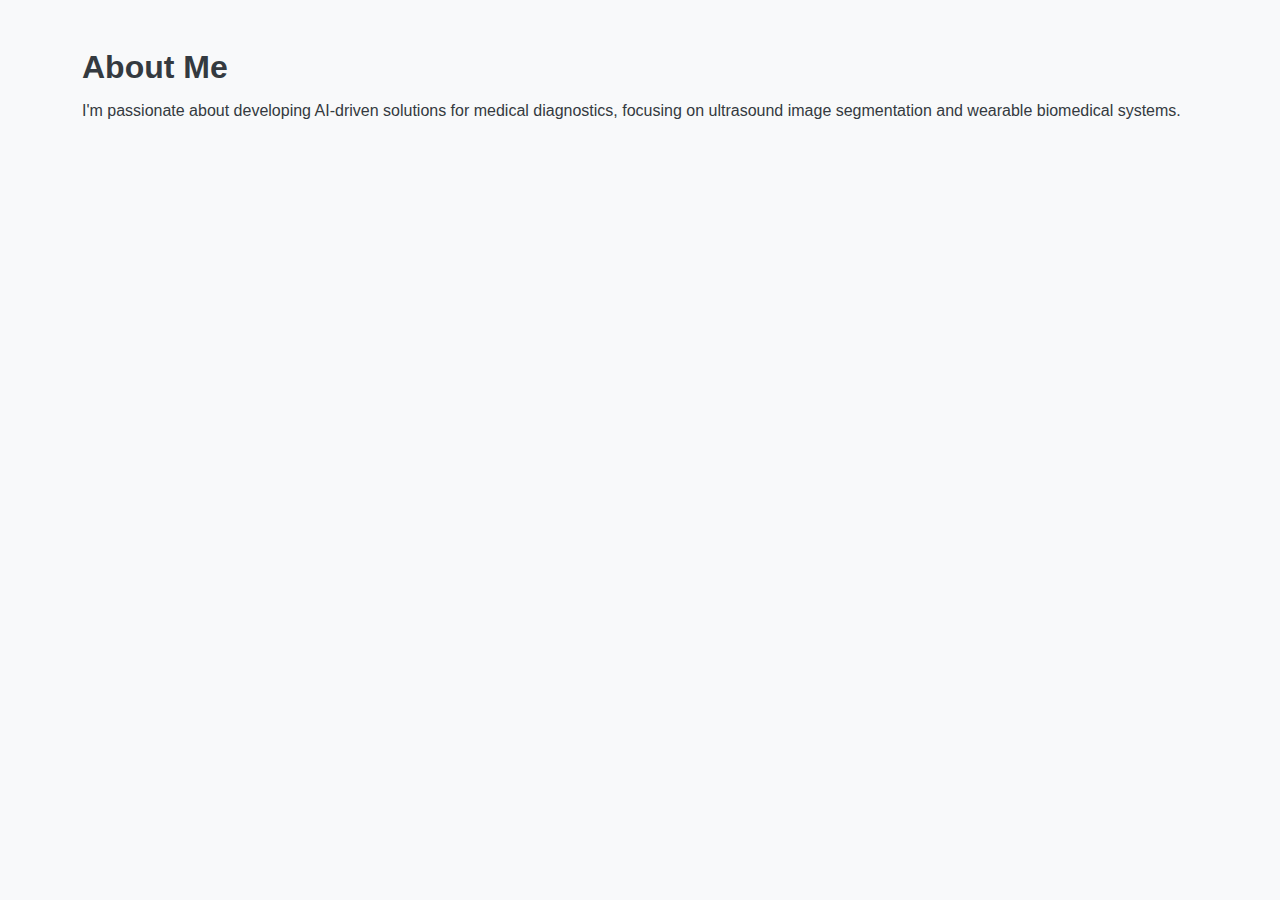
<file: about.html>
<!-- about.html -->
<!DOCTYPE html>
<html lang="en">
<head>
  <meta charset="UTF-8">
  <meta name="viewport" content="width=device-width, initial-scale=1.0">
  <title>About Me</title>
  <link href="https://cdn.jsdelivr.net/npm/bootstrap@5.3.3/dist/css/bootstrap.min.css" rel="stylesheet">
  <link rel="stylesheet" href="css/styles.css">
</head>
<body>
  <div class="container py-5">
    <h2>About Me</h2>
    <p>I'm passionate about developing AI-driven solutions for medical diagnostics, focusing on ultrasound image segmentation and wearable biomedical systems.</p>
  </div>
</body>
</html>
</file>
<file: css/styles.css>
/* css/styles.css */
body {
  font-family: 'Segoe UI', sans-serif;
  line-height: 1.6;
  background-color: #f8f9fa;
  color: #343a40;
}

h1, h2, h3, h4, h5 {
  font-weight: 600;
  margin-bottom: 0.75rem;
}

section {
  margin-top: 3rem;
  margin-bottom: 3rem;
}

.card {
  transition: transform 0.3s ease-in-out;
  border-radius: 1rem;
  overflow: hidden;
}

.card:hover {
  transform: translateY(-5px);
  box-shadow: 0 0.5rem 1rem rgba(0, 0, 0, 0.1);
}

.btn-primary {
  background-color: #0056b3;
  border: none;
}

.btn-primary:hover {
  background-color: #004494;
}

header {
  background: linear-gradient(to right, #004e92, #000428);
}

footer {
  background-color: #343a40;
  color: #fff;
  padding: 2rem 0;
  text-align: center;
  margin-top: 4rem;
}

/* Responsive tweaks */
@media (max-width: 768px) {
  header h1 {
    font-size: 2rem;
  }
  header p {
    font-size: 1rem;
  }
}
</file>
